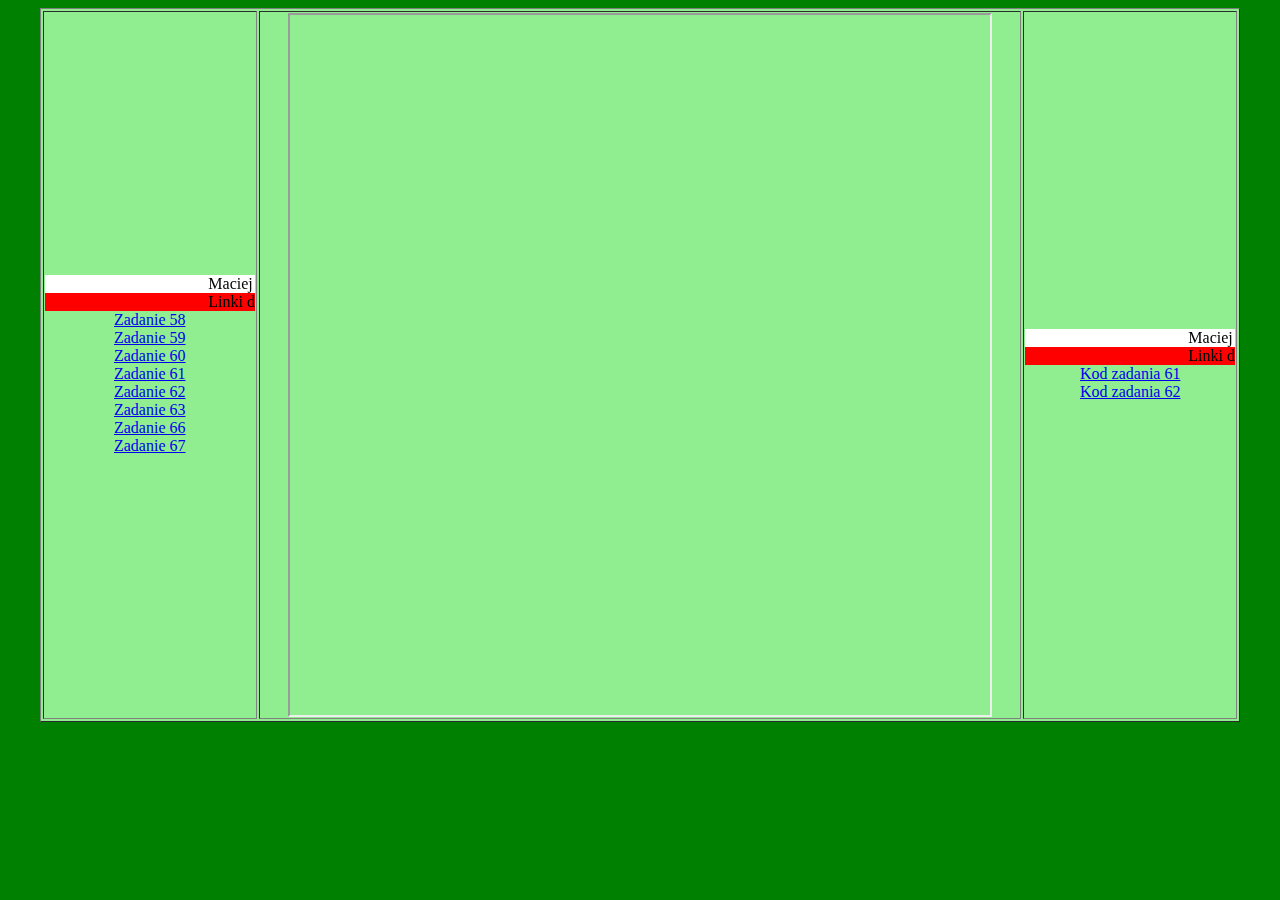
<file: index.html>
<html>
<title>Zadania CSS</title>
<head>
    <meta meta charset="UTF-8">
</head>

<body bgcolor="green">
    
    <table width=95% border="1" align="center" bgcolor="lightgreen">
        <tr>
            <td width=18% align=center >
                <marquee bgcolor="white">Maciej Skierka</marquee><br/>
                <marquee bgcolor="red">Linki do zadań</marquee><br/>
                <a href="zadanie58_skie.html" target="strony">Zadanie 58</a><br/>
                <a href="zadanie59_skie.html" target="strony">Zadanie 59</a><br/>
                <a href="zadanie60_skie.html" target="strony">Zadanie 60</a><br/>
                <a href="zadanie61_skie.html" target="strony">Zadanie 61</a><br/>
                <a href="zadanie62_skie.html" target="strony">Zadanie 62</a><br/>
                <a href="zadanie63_skie.html" target="strony">Zadanie 63</a><br/>
                <a href="zadanie66_skie.html" target="strony">Zadanie 66</a><br/>
                <a href="zadanie67_skie.html" target="strony">Zadanie 67</a><br/>
                
             
            </td>
            <td align=center><iframe width=700 height=700 name="strony" src="" border="0"></iframe>
            </td>
            <td width=18% align=center>
                <marquee bgcolor="white">Maciej Skierka</marquee><br/>
                <marquee bgcolor="red">Linki do kodów zadań</marquee><br/>
                <a href="zadanie61_kod.html" target="strony">Kod zadania 61</a><br/>
                <a href="zadanie62_kod.html" target="strony">Kod zadania 62</a><br/>
                
                
            </td>
        </tr>
    </table>
</body>

</html>
</file>
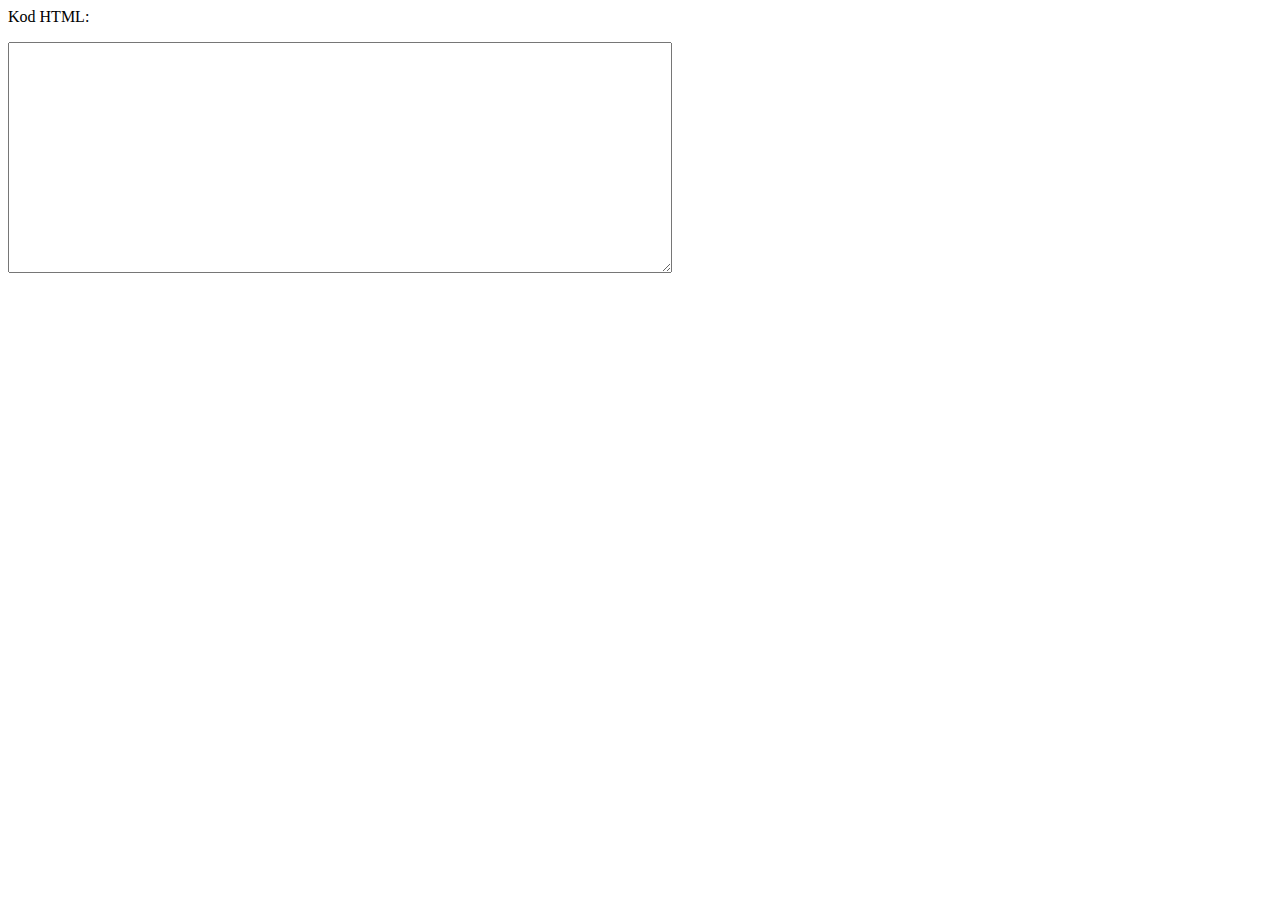
<file: kod.html>
<html>
<head>
 <title>Kod </title>
 <meta http-equiv="Content Type" content="text/html";charset="UTF-8"/>
</head>
 <body>
 <p>Kod HTML:</p>
 <textarea rows="15" cols="80">

 </textarea>
 </body>
</html>
</file>
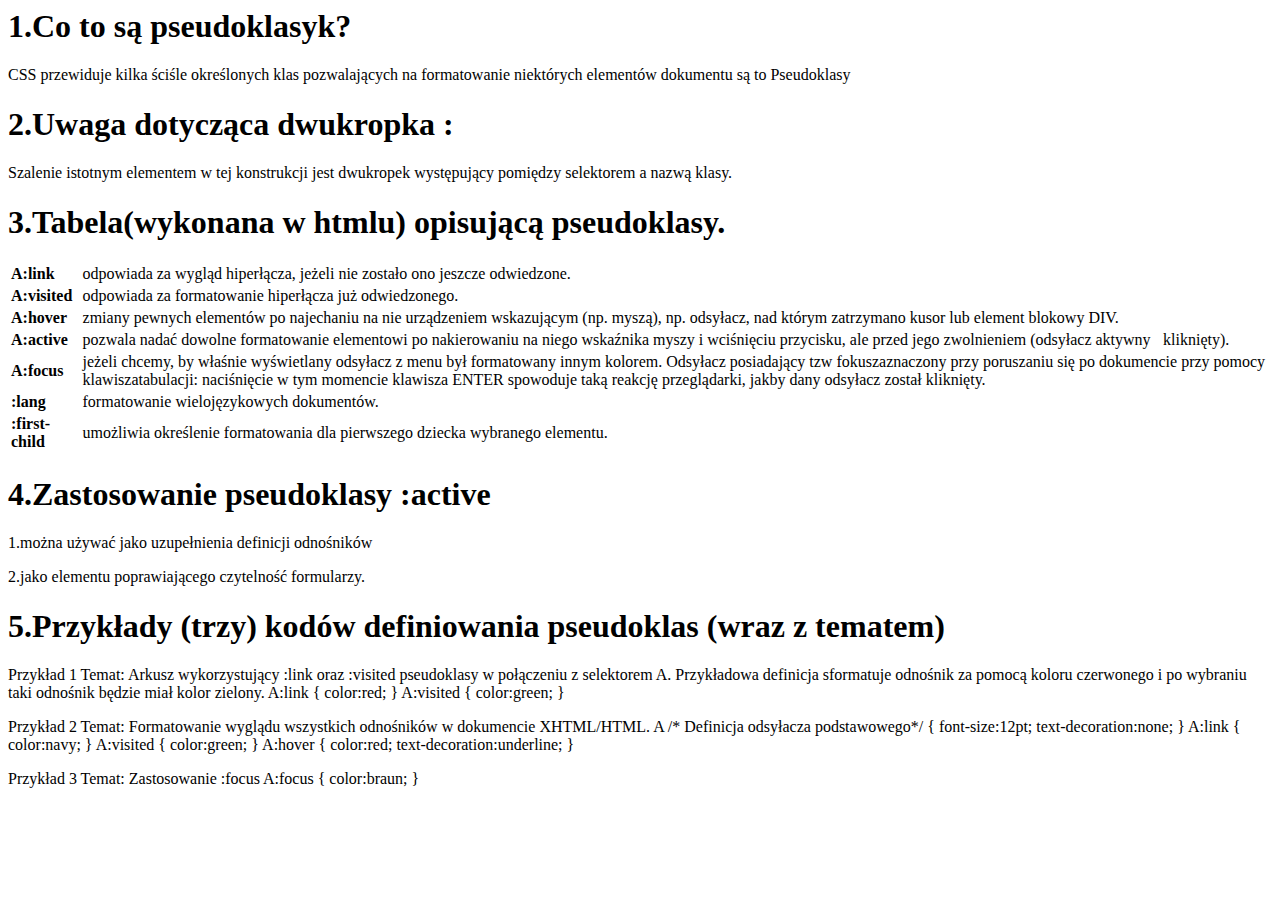
<file: zadanie58_skie.html>
<html>
<head>
    <meta charset="UTF-8">
    <title>Zadanie 58</title>
</head>
<body>
    <h1>1.Co to są pseudoklasyk?</h1>
    <p>CSS przewiduje kilka ściśle określonych klas pozwalających na formatowanie niektórych elementów dokumentu są to Pseudoklasy</p>
    <h1>2.Uwaga dotycząca dwukropka :</h1>
    <p>Szalenie istotnym elementem w tej konstrukcji jest dwukropek występujący pomiędzy selektorem a nazwą klasy. </p>
    <h1>3.Tabela(wykonana w htmlu) opisującą pseudoklasy.</h1>
    <table>
        <tr><td><b>A:link</b></td><td>odpowiada za wygląd hiperłącza, jeżeli nie zostało ono jeszcze odwiedzone.</td></tr>
        <tr><td><b>A:visited</b></td><td>odpowiada za formatowanie hiperłącza już odwiedzonego.</td></tr>
        <tr><td><b>A:hover</b></td><td>zmiany pewnych elementów po najechaniu na nie urządzeniem wskazującym (np. myszą), np. odsyłacz, nad którym zatrzymano kusor lub element blokowy DIV.</td></tr>
        <tr><td><b>A:active</b></td><td>pozwala nadać dowolne formatowanie elementowi po nakierowaniu na niego wskaźnika myszy i wciśnięciu przycisku, ale przed jego zwolnieniem (odsyłacz aktywnykliknięty). </td></tr>
        <tr><td><b>A:focus</b></td><td>jeżeli chcemy, by właśnie wyświetlany odsyłacz z menu był formatowany innym kolorem. Odsyłacz posiadający tzw fokuszaznaczony przy poruszaniu się po dokumencie przy pomocy klawiszatabulacji: naciśnięcie w tym momencie klawisza ENTER spowoduje taką reakcję przeglądarki, jakby dany odsyłacz został kliknięty.</td></tr>
        <tr><td><b>:lang</b></td><td>formatowanie wielojęzykowych dokumentów.</td></tr>
        <tr><td><b>:first-child</b></td><td>umożliwia określenie formatowania dla pierwszego dziecka wybranego elementu. </td></tr>
     </table>
    <h1>4.Zastosowanie pseudoklasy :active</h1>
    <p>1.można używać jako uzupełnienia definicji odnośników</p>
    <p>2.jako elementu poprawiającego czytelność formularzy.</p>
    <h1>5.Przykłady (trzy) kodów definiowania pseudoklas (wraz z tematem) </h1>
    <p>Przykład 1 
        Temat: Arkusz wykorzystujący :link oraz :visited pseudoklasy w połączeniu z selektorem
        A. Przykładowa definicja sformatuje odnośnik za pomocą koloru czerwonego i po wybraniu
        taki odnośnik będzie miał kolor zielony.
        A:link
         {
         color:red;
         }
        A:visited
         {
         color:green;
         }
    </p>
    <p>Przykład 2
    Temat: Formatowanie wyglądu wszystkich odnośników w dokumencie XHTML/HTML.
    A /* Definicja odsyłacza podstawowego*/
     {
     font-size:12pt;
     text-decoration:none;
     }
    A:link
     {
     color:navy;
     }
    A:visited
     {
     color:green;
     }
    A:hover
     {
     color:red;
     text-decoration:underline;
     }
    </p>
    <p>Przykład 3
    Temat: Zastosowanie :focus
    A:focus
     {
     color:braun;
     }

    </p>
</body>
</html>
</file>
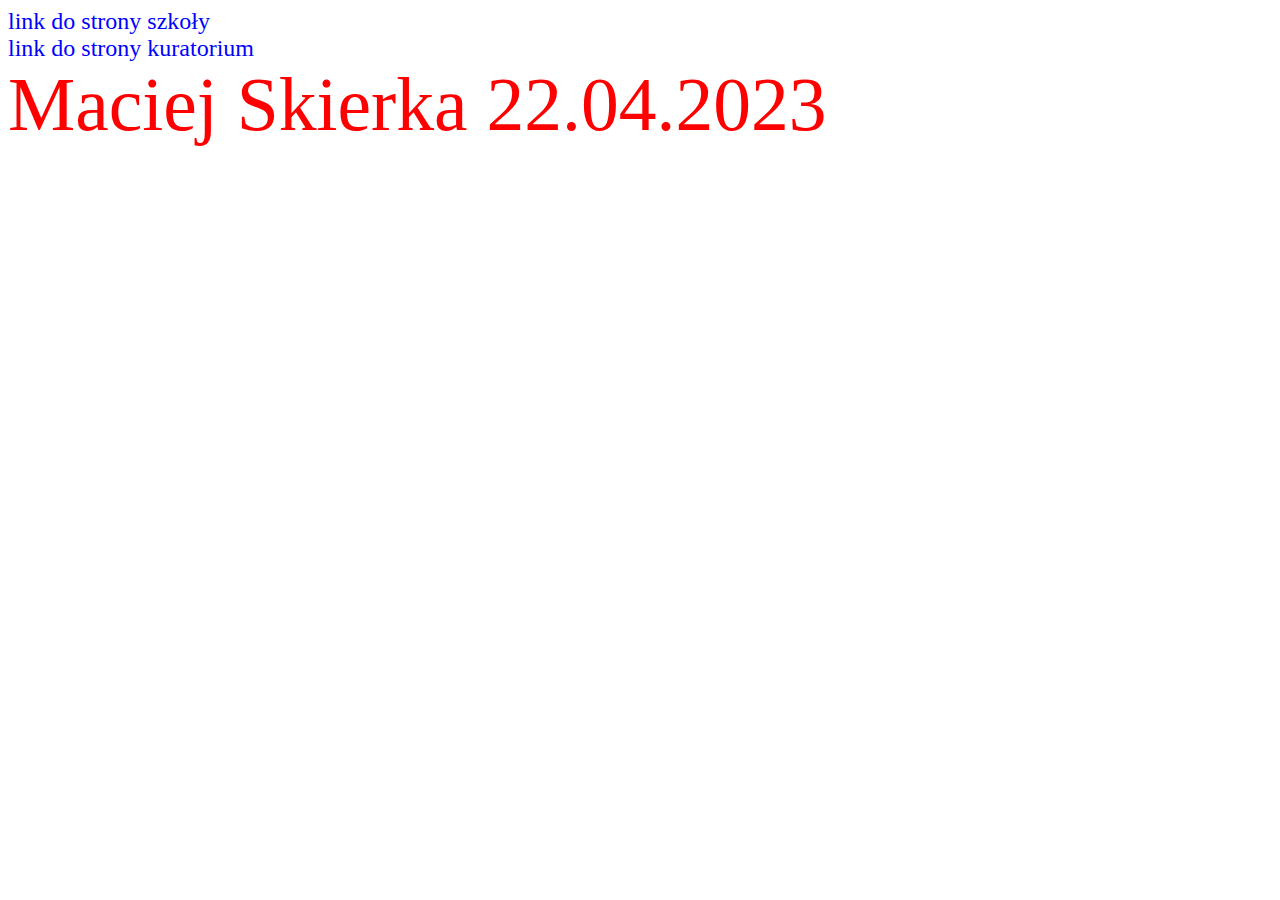
<file: zadanie59_skie.html>
<html>
<head>
    <meta charset="UTF-8">
    <title>Zadanie 59</title>
    <link rel="stylesheet" href="zadanie59_skie.css">
</head>
<body>
    <a href="https://zse.edu.gdansk.pl/pl">link do strony szkoły</a></br>
    <a href="https://www.kuratorium.gda.pl/">link do strony kuratorium</a></br>
    <div>
        Maciej Skierka 22.04.2023
    </div>
    
    <!-- text-decoration: none; brak jakich kolwiek dekoracji
         text-decoration: underline; podkreśla tekst -->
    
</body>
</html>
</file>
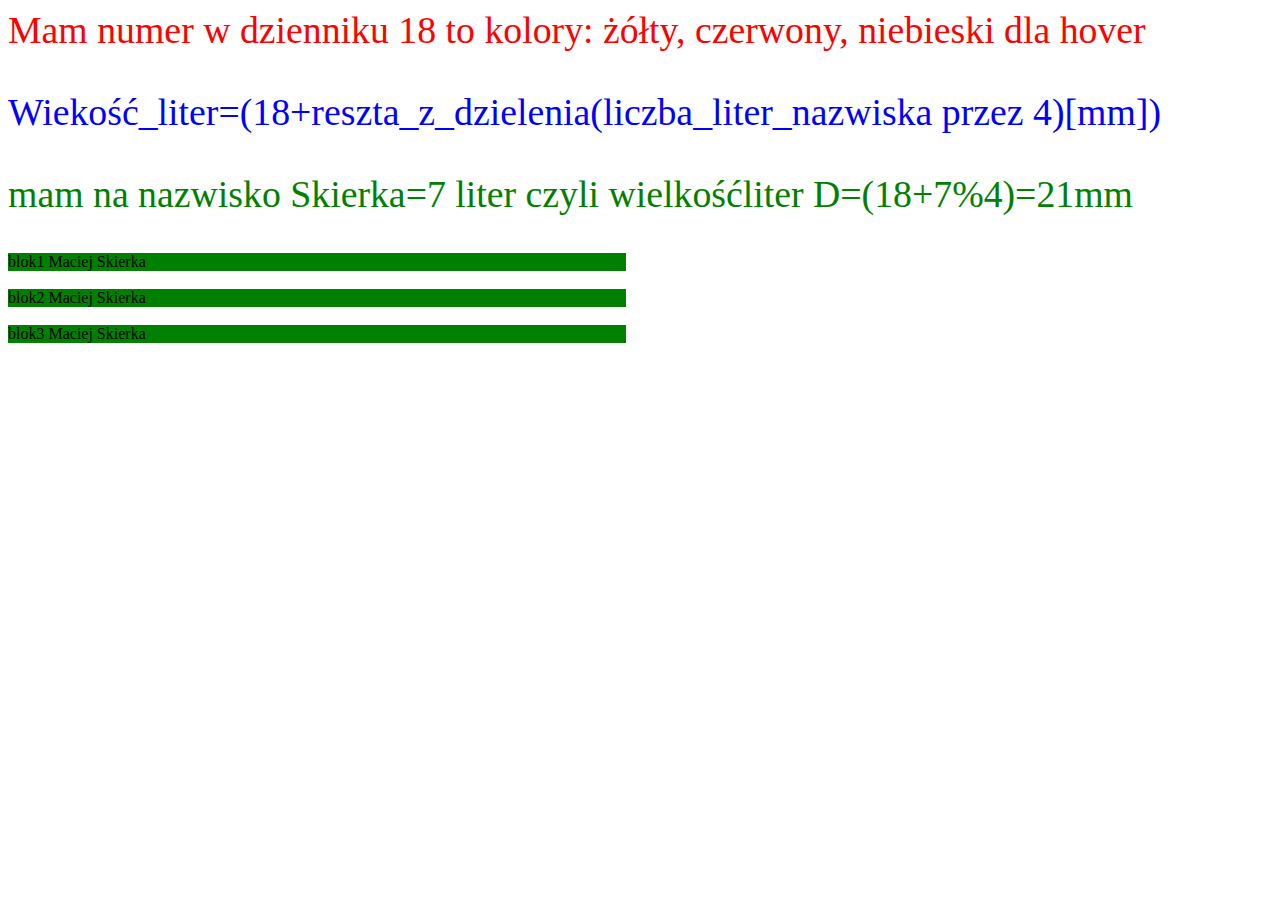
<file: zadanie60_skie.html>
<html>
 <head>
  <title>Zadanie 60</title>
 <meta http-equiv="Content-Type" content="text/html; charset=UTF-8" />
 <style type="text/css">
 div#blok1_skierka {background-color: green;width:618px;}
 div#blok2_skierka {background-color: green;width:618px;}
 div#blok3_skierka {background-color: green;width:618px;}
 div#blok1_skierka:hover {background-color: yellow;font-size:21mm;}
 div#blok2_skierka:hover {background-color: red;font-size:21mm;}
 div#blok3_skierka:hover {background-color: blue;font-size:21mm;}
/* 20mm wynika z obliczenia wielkości liter--> Ty oblicz Twoją wielkść */
/* dopisz jeszcze dwa hover z opowiednimi kolorami--> patrz tabela */
/* Dopisz _Twoje_nazwisko po blik1, blok2, blok3 w całym kodzie */
 </style>
 </head>
  <body>
   <p style="color:red;font-size:10mm"> Mam numer w dzienniku 18 to kolory: żółty, czerwony, niebieski dla hover</p>
   <p style="color:blue;font-size:10mm">Wiekość_liter=(18+reszta_z_dzielenia(liczba_liter_nazwiska przez 4)[mm])</p>
   <p style="color:green;font-size:10mm">mam na nazwisko Skierka=7 liter czyli wielkośćliter D=(18+7%4)=21mm </p>
   <div id= "blok1_skierka"> blok1 Maciej Skierka </div><br>
   <div id= "blok2_skierka"> blok2 Maciej Skierka </div><br>
   <div id= "blok3_skierka"> blok3 Maciej Skierka </div><br>
 </body>
</html>
</file>
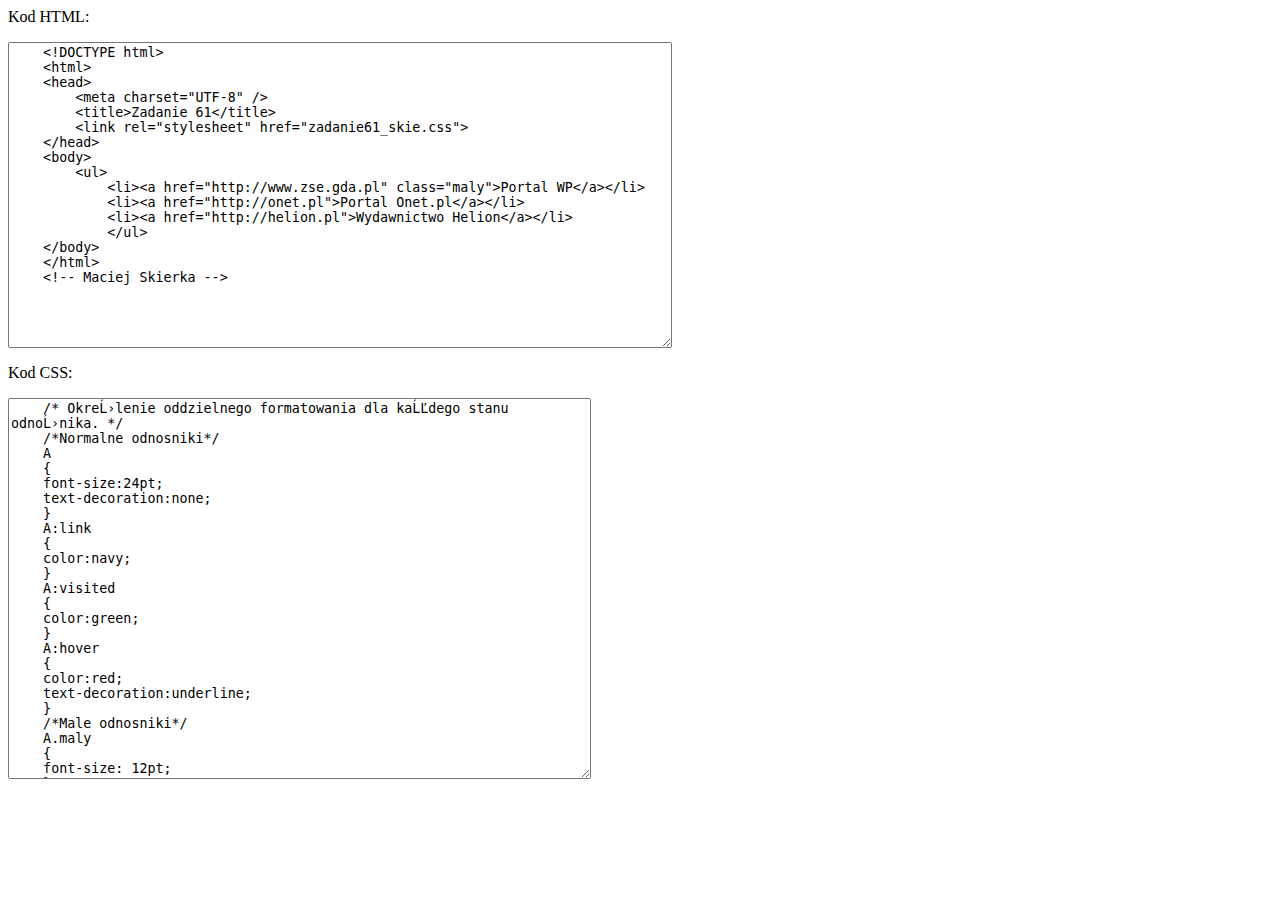
<file: zadanie61_kod.html>
<html>
<head>
 <title>Kod </title>
 <meta http-equiv="Content Type" content="text/html";charset="UTF-8"/>
</head>
 <body>
 <p>Kod HTML:</p>
 <textarea rows="20" cols="80">
    <!DOCTYPE html>
    <html>
    <head>
        <meta charset="UTF-8" />
        <title>Zadanie 61</title>
        <link rel="stylesheet" href="zadanie61_skie.css">
    </head>
    <body>
        <ul>
            <li><a href="http://www.zse.gda.pl" class="maly">Portal WP</a></li>
            <li><a href="http://onet.pl">Portal Onet.pl</a></li>
            <li><a href="http://helion.pl">Wydawnictwo Helion</a></li>
            </ul>
    </body>
    </html>
    <!-- Maciej Skierka -->
 </textarea>
 <p>Kod CSS:</p>
 <textarea rows="25" cols="70">
    /* Określenie oddzielnego formatowania dla każdego stanu odnośnika. */
    /*Normalne odnosniki*/
    A
    {
    font-size:24pt;
    text-decoration:none;
    }
    A:link
    {
    color:navy;
    }
    A:visited
    {
    color:green;
    }
    A:hover
    {
    color:red;
    text-decoration:underline;
    }
    /*Male odnosniki*/
    A.maly
    {
    font-size: 12pt;
    }
    A.maly:link
    {
    color:silver;;
    }
    A.maly:visited
    {
    color:yellow;
    }
    A.maly:hover
    {
    color:black;
    text-decoration:none;
    }
    A:active
    {
    color:silver;
    }
    /* Maciej Skierka 3G */
 </textarea>
 </body>
</html>
</file>
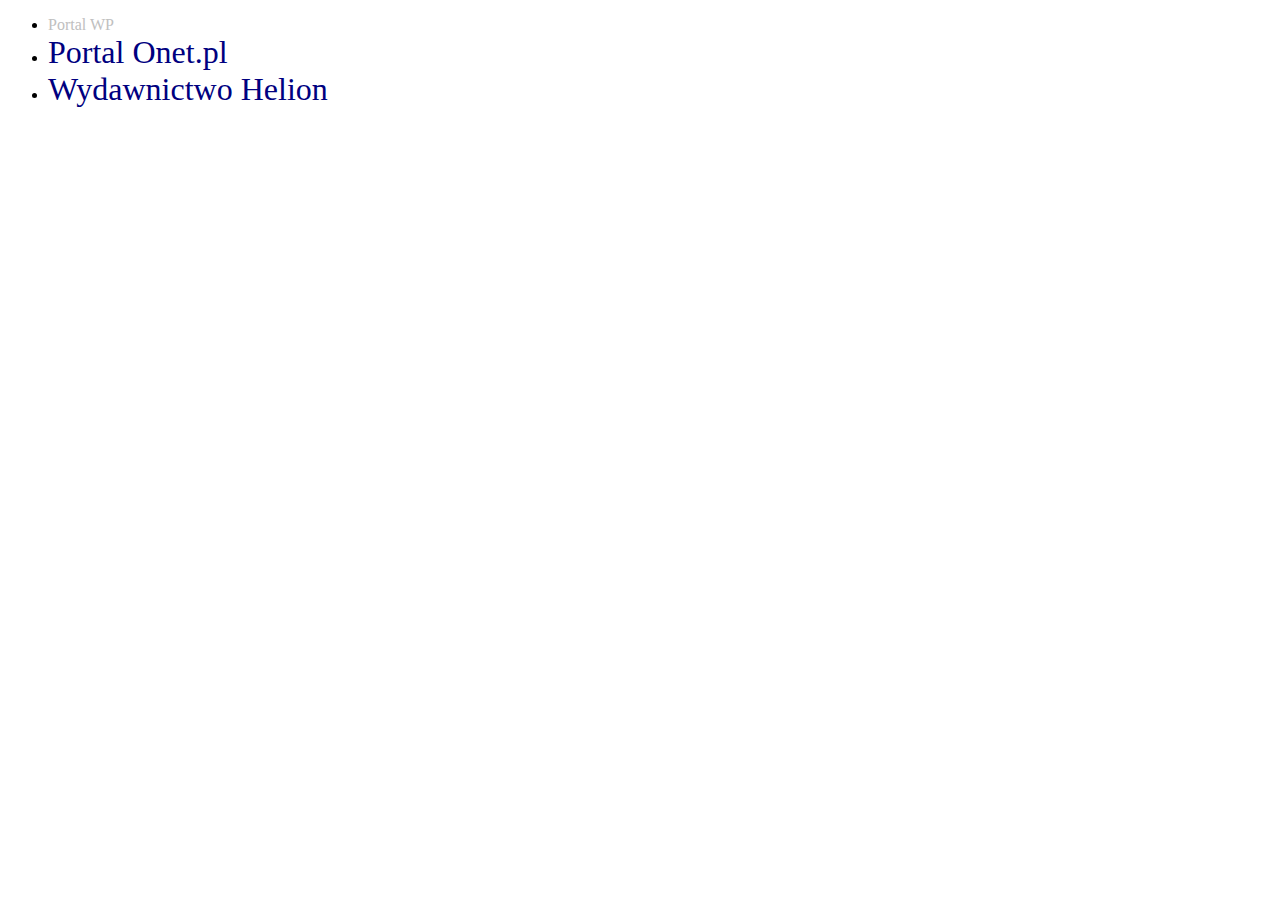
<file: zadanie61_skie.html>
<!DOCTYPE html>
<html>
<head>
    <meta charset="UTF-8" />
    <title>Zadanie 61</title>
    <link rel="stylesheet" href="zadanie61_skie.css">
</head>
<body>
    <ul>
        <li><a href="http://www.zse.gda.pl" class="maly">Portal WP</a></li>
        <li><a href="http://onet.pl">Portal Onet.pl</a></li>
        <li><a href="http://helion.pl">Wydawnictwo Helion</a></li>
        </ul>
</body>
</html>
<!-- Maciej Skierka -->
</file>
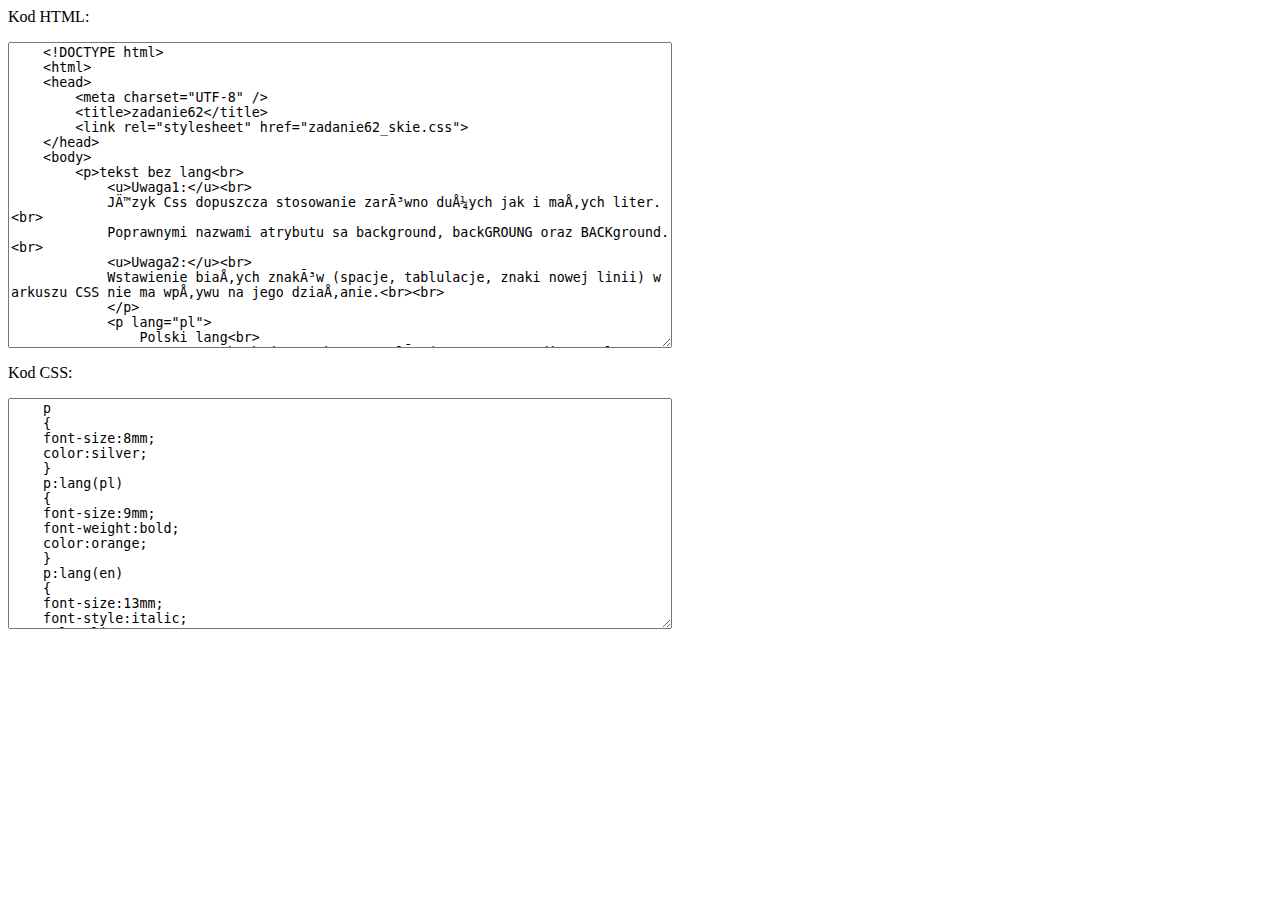
<file: zadanie62_kod.html>
<html>
<head>
 <title>Kod 62 </title>
 <meta http-equiv="Content Type" content="text/html";charset="UTF-8"/>
</head>
 <body>
 <p>Kod HTML:</p>
 <textarea rows="20" cols="80">
    <!DOCTYPE html>
    <html>
    <head>
        <meta charset="UTF-8" />
        <title>zadanie62</title>
        <link rel="stylesheet" href="zadanie62_skie.css">
    </head>
    <body>
        <p>tekst bez lang<br>
            <u>Uwaga1:</u><br>
            Język Css dopuszcza stosowanie zarówno dużych jak i małych liter.<br>
            Poprawnymi nazwami atrybutu sa background, backGROUNG oraz BACKground.<br>
            <u>Uwaga2:</u><br>
            Wstawienie białych znaków (spacje, tablulacje, znaki nowej linii) w arkuszu CSS nie ma wpływu na jego działanie.<br><br>
            </p>
            <p lang="pl">
                Polski lang<br>
                <u>CSS</u>-kaskadowe Arkusze stylów( z ang. Cascading Style sheet) jest to specjalny <br>
                jezyk stowrzony w celuelastycznego zarządzania sposobem formatowania(wyglądem)<br>
                elementów znajdujących sie na stronach WWW.
            <p lang="en">angielski lang<br>
                <u>CSS- Cascading style sheet</u> is a specjal language created to flexibly<br>
                manage the formatting (appearance) of elements on web pages.
            </p>
    </body>
    </html>
 </textarea>
 <p>Kod CSS:</p>
 <textarea rows="15" cols="80">
    p
    {
    font-size:8mm;
    color:silver;
    }
    p:lang(pl)
    {
    font-size:9mm;
    font-weight:bold;
    color:orange;
    }
    p:lang(en)
    {
    font-size:13mm; 
    font-style:italic;
    color:lime;
    } 
    /*Maciej Skierka*/
 </textarea>
 </body>
</html>
</file>
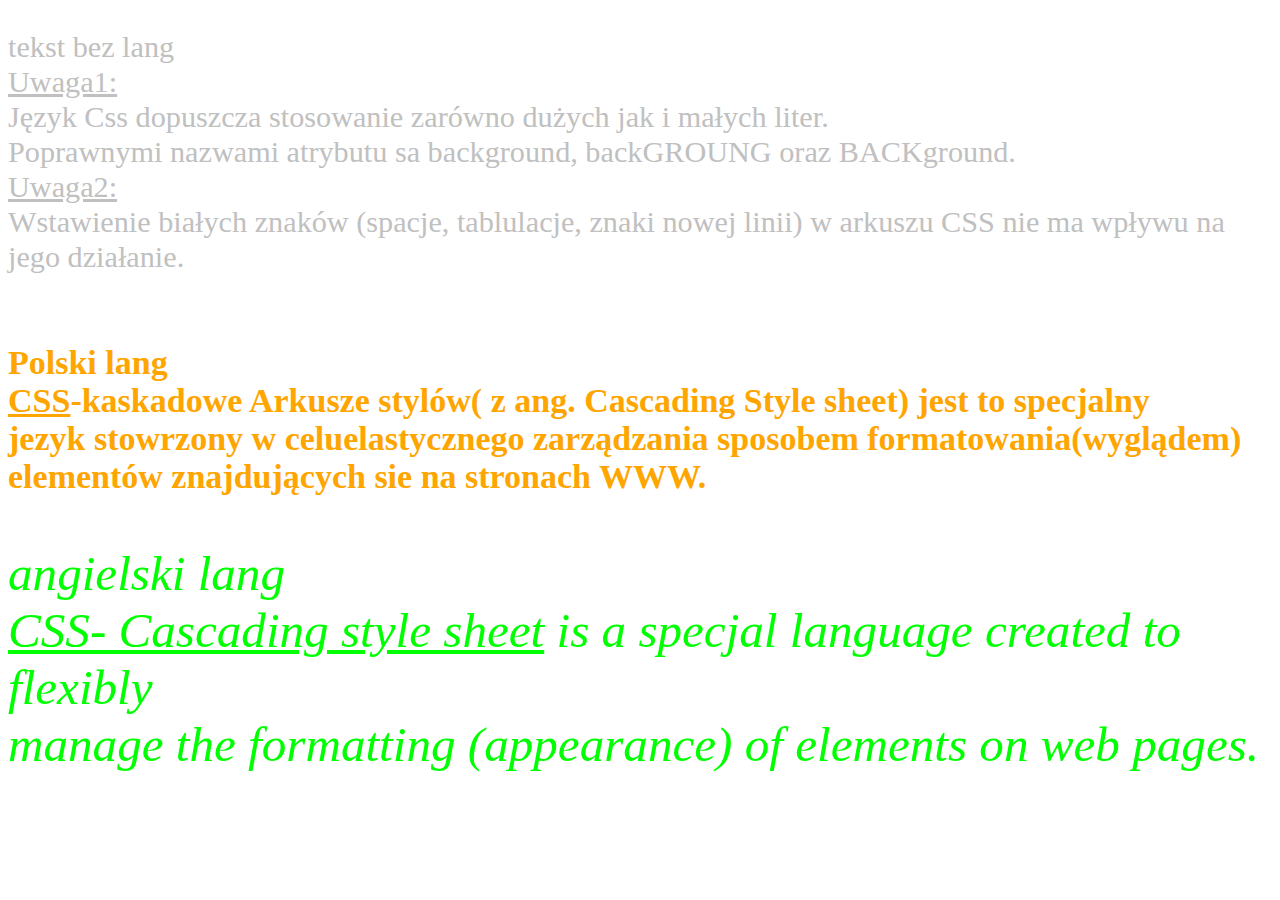
<file: zadanie62_skie.html>
<!DOCTYPE html>
<html>
<head>
    <meta charset="UTF-8" />
    <title>zadanie62</title>
    <link rel="stylesheet" href="zadanie62_skie.css">
</head>
<body>
    <p>tekst bez lang<br>
        <u>Uwaga1:</u><br>
        Język Css dopuszcza stosowanie zarówno dużych jak i małych liter.<br>
        Poprawnymi nazwami atrybutu sa background, backGROUNG oraz BACKground.<br>
        <u>Uwaga2:</u><br>
        Wstawienie białych znaków (spacje, tablulacje, znaki nowej linii) w arkuszu CSS nie ma wpływu na jego działanie.<br><br>
        </p>
        <p lang="pl">
            Polski lang<br>
            <u>CSS</u>-kaskadowe Arkusze stylów( z ang. Cascading Style sheet) jest to specjalny <br>
            jezyk stowrzony w celuelastycznego zarządzania sposobem formatowania(wyglądem)<br>
            elementów znajdujących sie na stronach WWW.
        <p lang="en">angielski lang<br>
            <u>CSS- Cascading style sheet</u> is a specjal language created to flexibly<br>
            manage the formatting (appearance) of elements on web pages.
        </p>
</body>
</html>
</file>
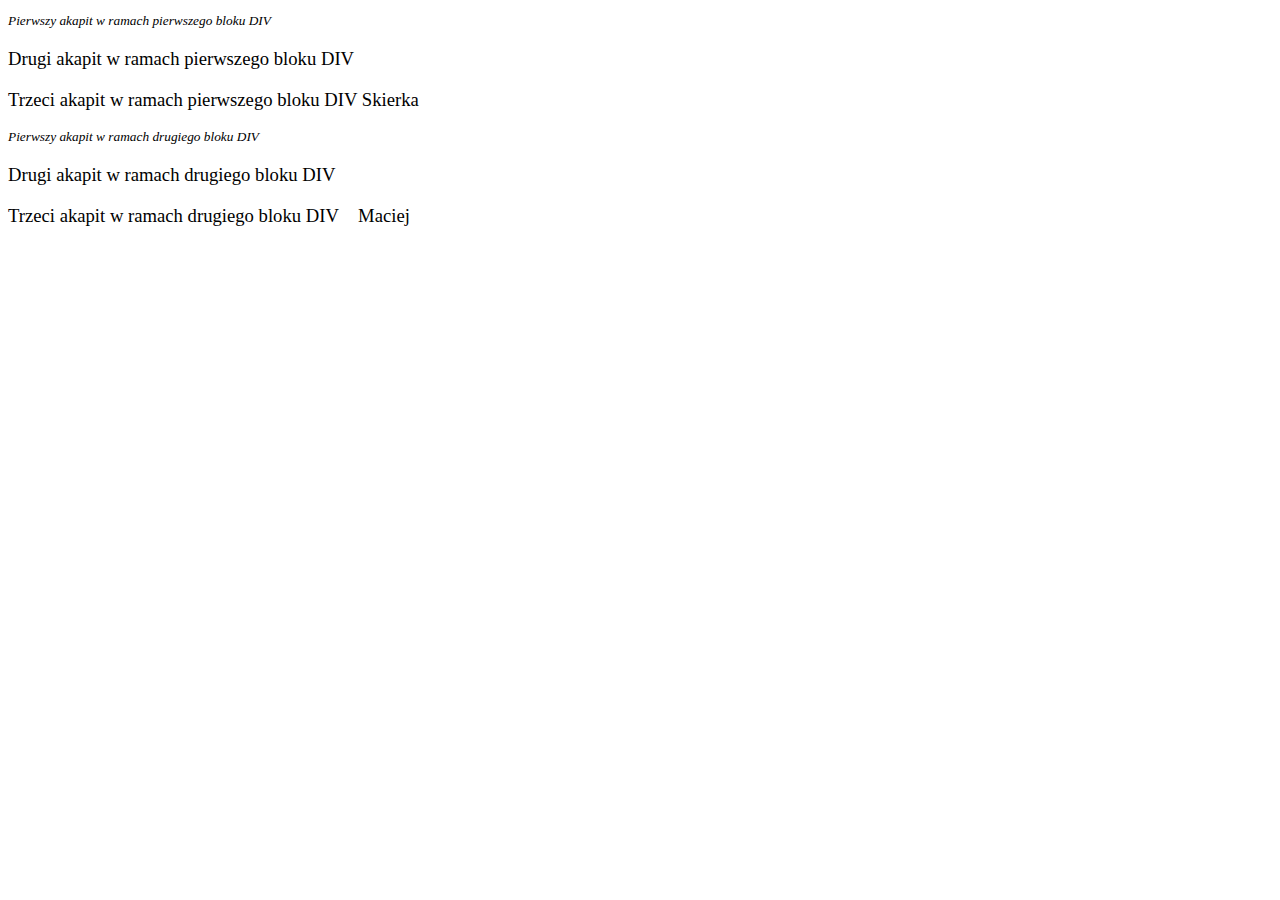
<file: zadanie63_skie.html>
<!DOCTYPE html>
<html>
<head>
    <meta charset="UTF-8" />
    <title>zadanie 63</title>
    <link rel="stylesheet" href="zadanie63_skie.css">
</head>
<body>
    <div>
        <p>Pierwszy akapit w ramach pierwszego bloku DIV</p>
        <p>Drugi akapit w ramach pierwszego bloku DIV</p>
        <p>Trzeci akapit w ramach pierwszego bloku DIV Skierka</p>
       </div>
       <div>
        <p>Pierwszy akapit w ramach drugiego bloku DIV</p>
        <p>Drugi akapit w ramach drugiego bloku DIV</p>
        <p>Trzeci akapit w ramach drugiego bloku DIV Maciej</p>
       </div>
</body>
</html>
</file>
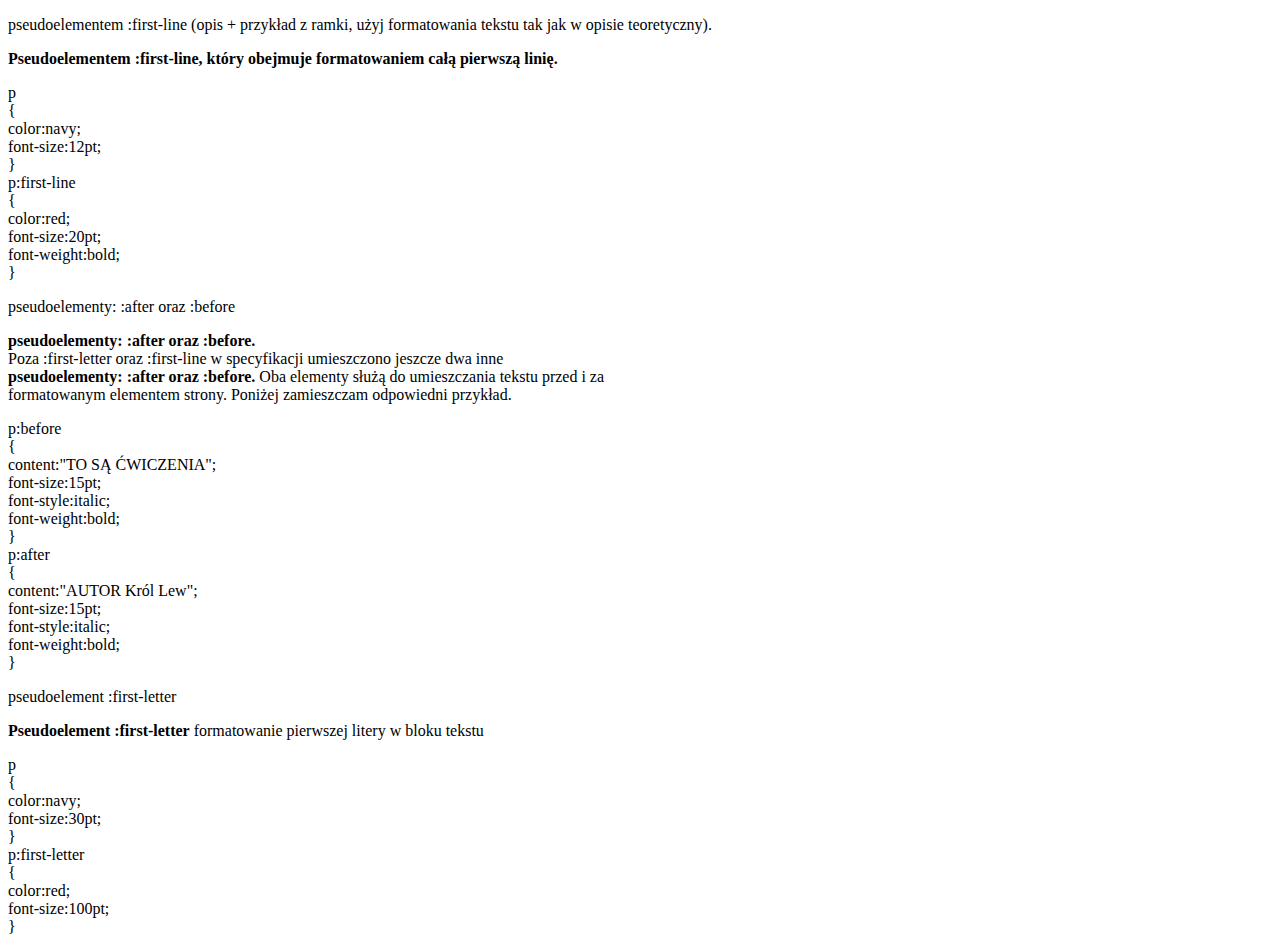
<file: zadanie66_skie.html>
<!DOCTYPE html>
<html>
<head>
    <meta charset="UTF-8" />
    <title>zadanie 66</title>
</head>
<body>
    <p>pseudoelementem :first-line (opis + przykład z ramki, użyj formatowania tekstu tak jak w opisie teoretyczny).</p>
    <p><b>Pseudoelementem :first-line, który obejmuje formatowaniem całą pierwszą linię.</b></p>
    <p>p<br>
        {<br>
        color:navy;<br>
        font-size:12pt;<br>
        }<br>
       p:first-line<br>
        {<br>
        color:red;<br>
        font-size:20pt;<br>
        font-weight:bold;<br>
        }<br>
       </p>

    <p>pseudoelementy: :after oraz :before </p>
    <p><b>pseudoelementy: :after oraz :before.</b><br>
        Poza :first-letter oraz :first-line w specyfikacji umieszczono jeszcze dwa inne<br>
        <b>pseudoelementy: :after oraz :before.</b> Oba elementy służą do umieszczania tekstu przed i za<br>
        formatowanym elementem strony. Poniżej zamieszczam odpowiedni przykład.</p>
    <p>p:before<br>
        {<br>
        content:"TO SĄ ĆWICZENIA";<br>
        font-size:15pt;<br>
        font-style:italic;<br>
        font-weight:bold;<br>
        }<br>
       p:after<br>
        {<br>
        content:"AUTOR Król Lew";<br>
        font-size:15pt;<br>
        font-style:italic;<br>
        font-weight:bold;<br>
        }<br>
       </p>

    <p>pseudoelement :first-letter</p>
    <p><b>Pseudoelement :first-letter</b> formatowanie pierwszej litery w bloku tekstu<br></p>
    <p>p<br>
        {<br>
        color:navy;<br>
        font-size:30pt;<br>
        }<br>
       p:first-letter<br>
        {<br>
        color:red;<br>
        font-size:100pt;<br>
        }<br>
       </p>
</body>
</html>
</file>
<file: zadanie59_skie.css>
div{
    color: red;
    font-size: 2cm;
}
A 
{
font-size: 18pt;
text-decoration: none;
}
A:link 
{
color: blue;
}
A:visited 
{
color: green;
}
A:hover 
{
color: red;
text-decoration: underline;
}
/* Maciej Skierka 3G */

/* text-decoration: none; brak jakich kolwiek dekoracji
text-decoration: underline; podkreśla tekst */
</file>
<file: zadanie61_skie.css>
/* Określenie oddzielnego formatowania dla każdego stanu odnośnika. */
/*Normalne odnosniki*/
A
{
font-size:24pt;
text-decoration:none;
}
A:link
{
color:navy;
}
A:visited
{
color:green;
}
A:hover
{
color:red;
text-decoration:underline;
}
/*Male odnosniki*/
A.maly
{
font-size: 12pt;
}
A.maly:link
{
color:silver;;
}
A.maly:visited
{
color:yellow;
}
A.maly:hover
{
color:black;
text-decoration:none;
}
A:active
{
color:silver;
}
/* Maciej Skierka 3G */
</file>
<file: zadanie62_skie.css>
p
{
font-size:8mm;
color:silver;
}
p:lang(pl)
{
font-size:9mm;
font-weight:bold;
color:orange;
}
p:lang(en)
{
font-size:13mm; 
font-style:italic;
color:lime;
}
/*Maciej Skierka*/
</file>
<file: zadanie63_skie.css>
p
{
font-size:14pt;
}
p:first-child
{
font-size:10pt;
font-style:italic;
}
</file>
